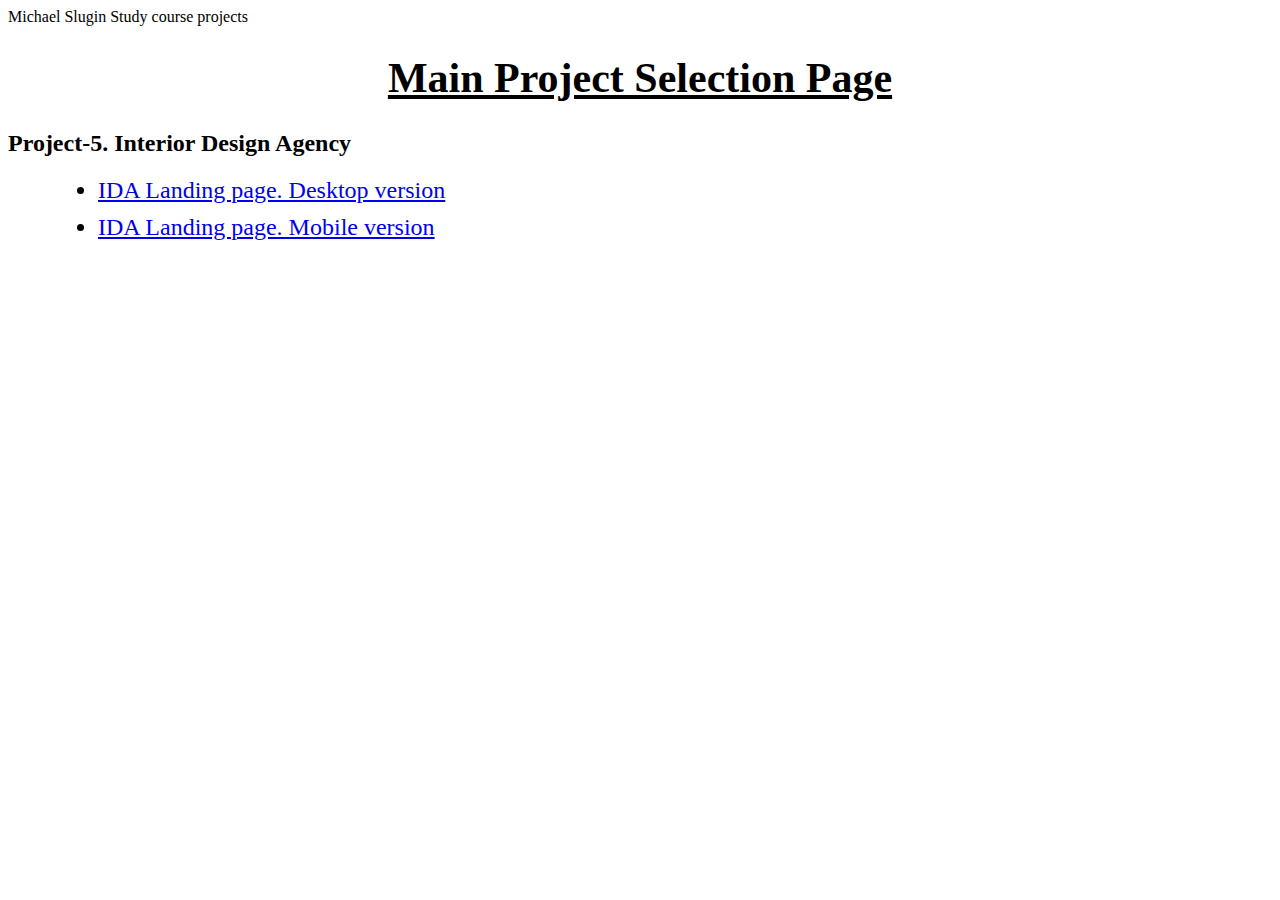
<file: index.htm>
<!DOCTYPE HTML>
<html>
<head>
<title>MS Index-2_for_GitHub</title>
</head>
  <style>
ul {margin:20px 0px 0px 50px;}   ul li{margin-top:10px;}
H1{text-align:center;font-size:42px;text-decoration:underline;}
h2{margin-bottom:0px;}
a, ul li {font-size:24px;}
    
  </style>
<body>
<div> Michael Slugin Study course projects</div>
<H1> Main Project Selection Page</H1>
  
<h2> Project-5. Interior Design Agency </h2>
  <ul>
  	<li> <a href="IDA-5.htm">IDA Landing page. Desktop version</a></li>
  	<li> <a href="IDA-5M.htm">IDA Landing page. Mobile version</a></li>  	
  </ul>   
</body>
</html>
</file>
